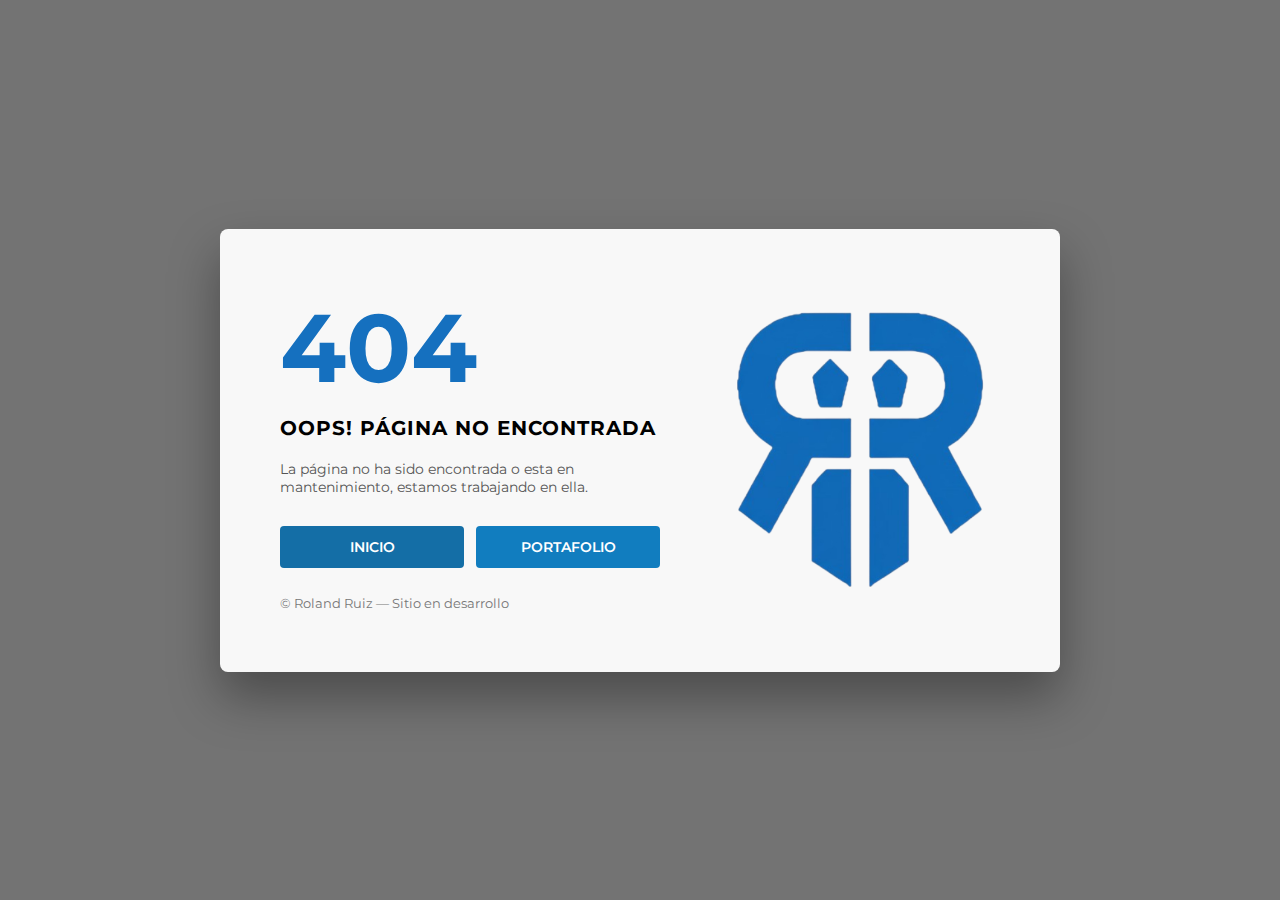
<file: pagina-no-encontrada.html>
<!DOCTYPE html>
<html lang="es">
<head>
    <meta charset="UTF-8">
    <link rel="icon" href="assets/imgs/logo.png" type="image/png">

    <title>404 | Página no encontrada</title>
    <meta name="viewport" content="width=device-width, initial-scale=1.0">

    <link rel="stylesheet" href="assets/css/pagina-no-encontrada.css">
</head>
<body>

    <div class="wrapper-404">

        <div class="card-404">

            <!-- IZQUIERDA -->
            <div class="content-404">
                <h1>404</h1>
                <h2>OOPS! PÁGINA NO ENCONTRADA</h2>

                <p>
                    La página no ha sido encontrada o esta en mantenimiento, estamos trabajando en ella.
                </p>

                <div class="buttons">
                    <a href="index.html" class="btn btn-dark">INICIO</a>
                    <a href="portafolio/portafolio.html" class="btn btn-danger">PORTAFOLIO</a>
                </div>

                <span class="copy">
                    © Roland Ruiz — Sitio en desarrollo
                </span>
            </div>

            <!-- DERECHA -->
            <div class="logo-404">
                <img src="assets/imgs/logo.png" alt="Logo Roland">
            </div>

        </div>

    </div>

</body>
</html>
</file>
<file: assets/css/pagina-no-encontrada.css>
@import url("https://fonts.googleapis.com/css?family=Montserrat:300,400,600,700");

/* RESET */
* {
    margin: 0;
    padding: 0;
    box-sizing: border-box;
    font-family: "Montserrat", sans-serif;
}

:root{
      --color-principal: #146EA6;
  --color-primario: #1570BF;
  --color-secundario: #117DBF;
  --color-alterno-1: #B6D0F2;
  --color-alterno-2: #F2F2F2;
}


/* FONDO */
body {
    min-height: 100vh;
    background: linear-gradient(rgba(0,0,0,.55), rgba(0,0,0,.55)),
    url("https://images.unsplash.com/photo-1501785888041-af3ef285b470")
    center/cover no-repeat;

    display: flex;
    align-items: center;
    justify-content: center;
}

/* CONTENEDOR */
.wrapper-404 {
    padding: 20px;
}

/* CUADRO BLANCO */
.card-404 {
    background: rgba(255,255,255,.95);
    display: flex;
    gap: 60px;
    padding: 60px;
    max-width: 900px;
    width: 100%;
    border-radius: 8px;
    box-shadow: 0 25px 50px rgba(0,0,0,.35);
}

/* IZQUIERDA */
.content-404 {
    max-width: 380px;
}

.content-404 h1 {
    font-size: 96px;
    font-weight: 700;
    color: var(--color-primario);
}

.content-404 h2 {
    font-size: 20px;
    margin: 10px 0 20px;
    letter-spacing: 1px;
}

.content-404 p {
    font-size: 14px;
    color: #555;
    margin-bottom: 30px;
}

/* BOTONES */
.buttons {
    display: flex;
    gap: 12px;
    margin-bottom: 25px;
}

.btn {
    flex: 1;
    padding: 12px;
    text-align: center;
    text-decoration: none;
    font-size: 14px;
    font-weight: 600;
    border-radius: 4px;
    transition: .3s ease;
}

.btn-dark {
    background: var(--color-principal);
    color: #fff;
}

.btn-dark:hover {
    background: var(--color-alterno-1);
    color: var(--color-principal);
}

.btn-danger {
    background:var(--color-secundario);
    color: #fff;
}

.btn-danger:hover {
    background: var(--color-alterno-1);
    color: var(--color-secundario);
}

/* COPY */
.copy {
    font-size: 13px;
    color: #777;
}

/* DERECHA - LOGO */
.logo-404 {
    display: flex;
    align-items: center;
    justify-content: center;
}

.logo-404 img {
    width: 280px; /* 🔥 LOGO GRANDE */
    max-width: 100%;
}

/* RESPONSIVE */
@media (max-width: 768px) {
    .card-404 {
        flex-direction: column;
        align-items: center;
        text-align: center;
        padding: 40px;
    }

    .content-404 {
        max-width: 100%;
    }

    .logo-404 img {
        width: 180px;
    }
}
</file>
